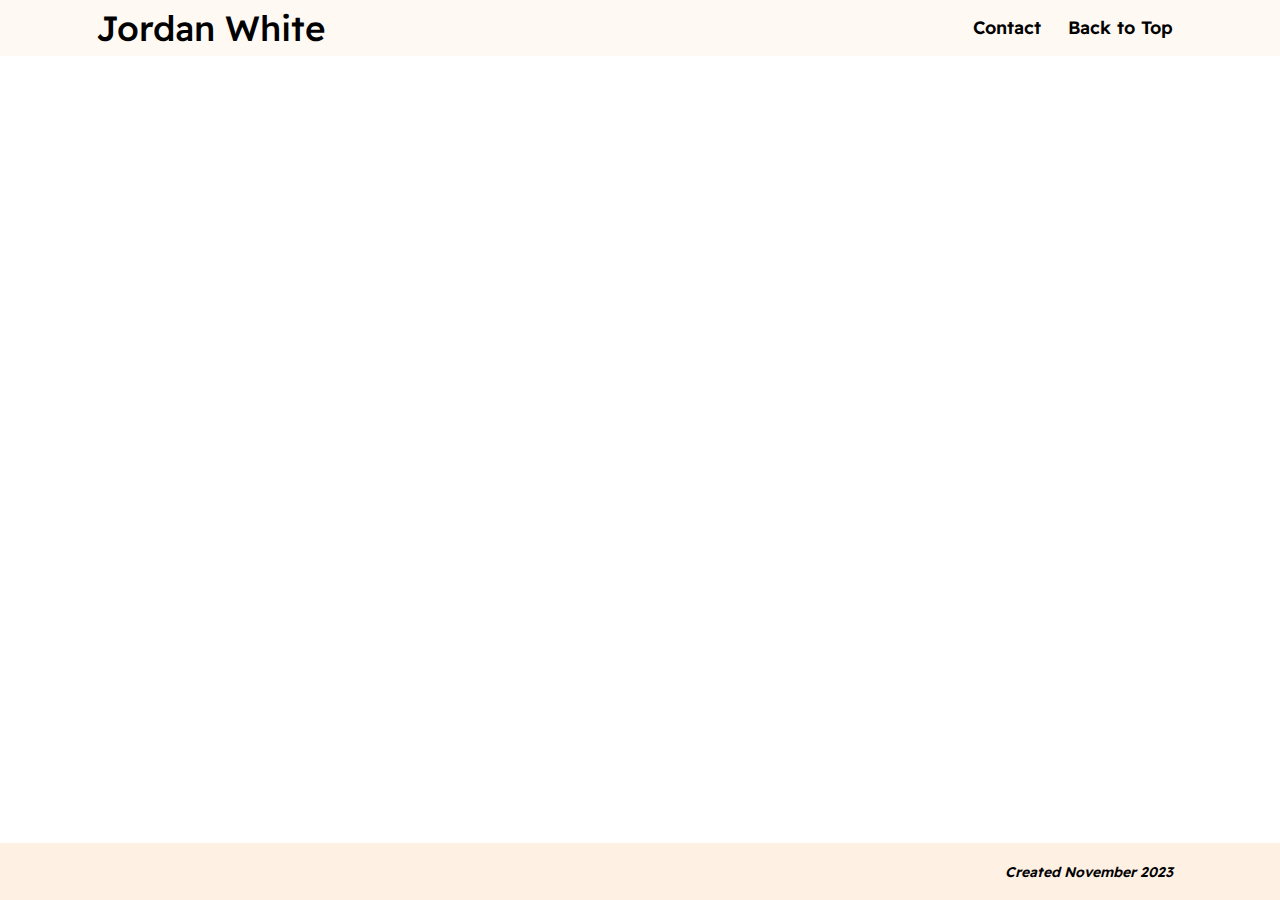
<file: archive/index.html>
<!DOCTYPE html>

<html>

<head>

<meta name="viewport" content="width=device-width, initial-scale=1.0">

<title>Portfolio Website | Jordan White</title>

<link rel="stylesheet" href="style.css">


<script src="https://ajax.googleapis.com/ajax/libs/jquery/3.5.1/jquery.min.js"></script>
<script type='text/javascript'>
 $(document).ready(function(){
  $("#nav-placeholder").load( "./nav.html" );
 });
 $(document).ready(function(){
  $("#footer-placeholder").load( "./footer.html" );
 });
</script>

</head>

<body>

<!--Navigation bar-->
<div id="nav-placeholder">
</div>
<!--end of Navigation bar-->

<!--Footer bar-->
<div id="footer-placeholder">
</div>
<!--end of Footer bar-->


</body>

</html>
</file>
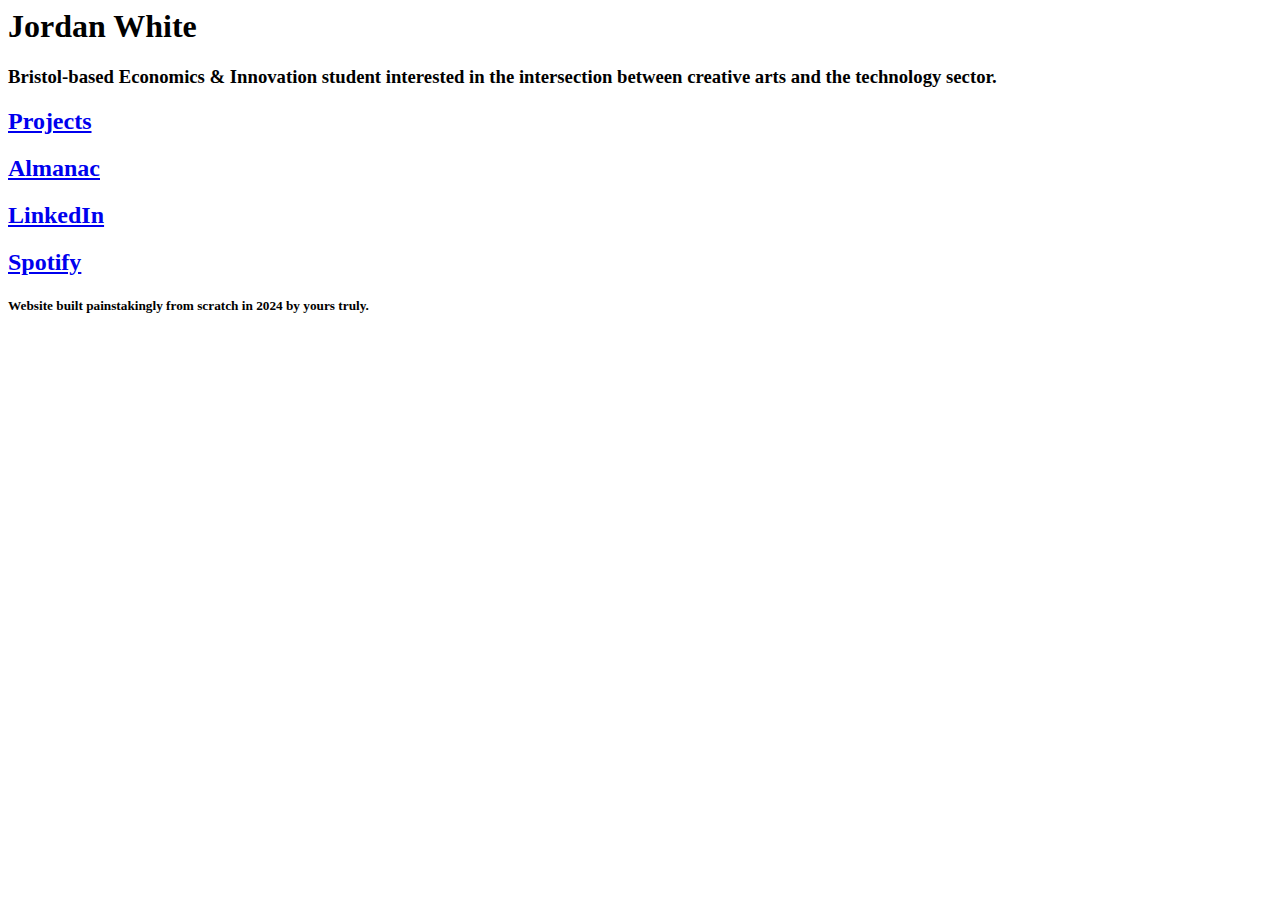
<file: leftnavbar.html>
<html></ht><head></head>
<body>

<h1>Jordan White</h1>
<h3>Bristol-based Economics & Innovation student interested in the intersection between creative arts and the technology sector.</h3>
<h2><a href="index.html">Projects</a></h2>
<h2><a href="index.html">Almanac</a></h2>
<h2><a href="https://open.spotify.com/playlist/7bpMYDbd9Wci53zLdoRfMO?si=aed188916f84486a">LinkedIn</a></h2>
<h2><a href="https://open.spotify.com/playlist/2rDNfsPVPRGQXHUt76hC55?si=16e0c7ff49af4d04">Spotify</a></h2>
<h3></h3>
<h5>Website built painstakingly from scratch in 2024 by yours truly.</h5>
</div>
</body>
</html>
</file>
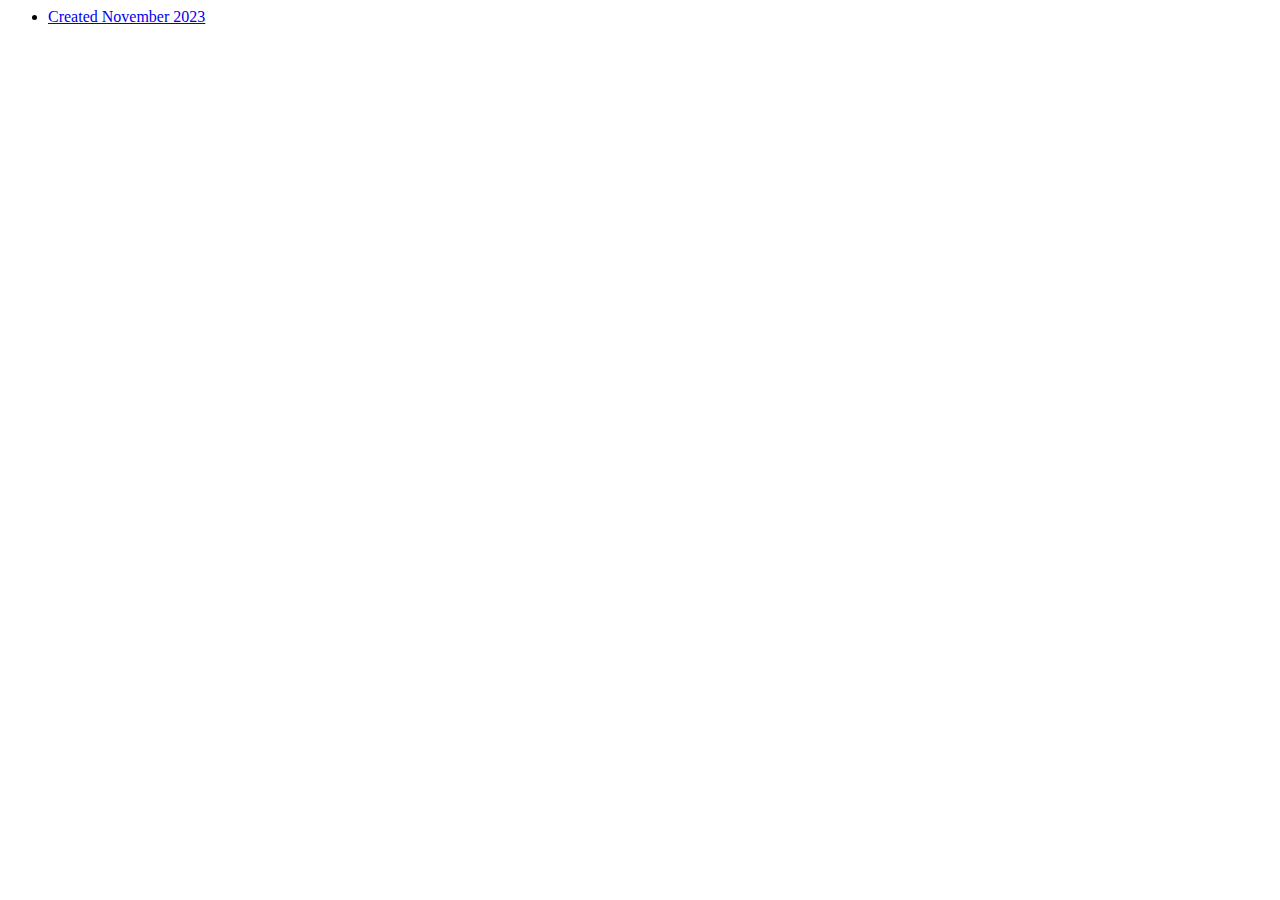
<file: archive/footer.html>
<head>
</head>
<body>
<!-- footer -->

<nav id="footer">

<div class="container">

<h1 class="logo">

<a href="#home">

<i class="fas fa-project-diagram"></i></a>

</h1>

<ul class="text">

<li class="links"><a href="#home">Created November 2023</a></li>

</ul>

</div>

</nav>
</body>
</file>
<file: archive/style.css>
@import url('https://fonts.googleapis.com/css2?family=Readex Pro&display=swap');

*{
margin: 0;
padding: 0;
box-sizing: border-box;
text-decoration: none;

}
body{
font-family: 'Readex Pro', sans-serif;
line-height: 1.5rem;
}

/* utility Classes */

.container{
max-width: 1300px;
padding: 0 80px;
margin: auto;
}

h1{
font-size: 35px;
font-weight: 500;
}

h2{
text-align: center;
padding: 1rem;

}
h3{
padding: 1rem;
}

.primary-color{
color: rgb(233, 154, 97);
}

.secondary-color{
color: #fff ;
}

.primary-text{
color: #000;
}

.margin{
margin-left: 3.5rem;
}

.btn{
font-size: 18px;
display: inline-block;
padding: 0.5rem;
margin: 0.5 0rem;
background: blue;
color: #fff;
border-radius: 5px;
border: none;
}

.btn-2{
font-size: 18px;
display: inline-block;
padding: 0.3rem 0.5rem;
margin: 0.5rem;
border: blue solid;
color: blue;
border-radius: 5px;
}

/* Navigation Bar */

#navbar{
position: fixed;
width: 100%;
padding: 1rem;
background: #fff9f4;
}

#navbar .container{
display: flex;
align-items: center;
justify-content: space-between;
z-index: 1;
}

#navbar .container .logo a{
color:#000000;
}

#navbar .menu li{
list-style: none;
display: inline-block;
}

#navbar .menu li a{
font-size: 18px;
font-weight: 600;
padding: 0.45rem;
margin: 0 0.25rem;
color: #000000;
}

#navbar .menu li a:hover{
color: #1d1d1d;
}

/* Footer */

#footer{
position: fixed;
bottom: 0;
right: 0;
width: 100%;
padding: 1rem;
background: #fff0e4;
}

#footer .container{
display: flex;
align-items: center;
justify-content: space-between;
z-index: 1;
}

#footer .text li{
list-style: none;
display: inline-block;
}

#footer .text li a{
font-size: 14px;
font-weight: 600;
font-style: italic;
padding: 0.45rem;
margin: 0 0.25rem;
color: #000000;
}

#footer .text li a:hover{
color: #1d1d1d;
}
</file>
